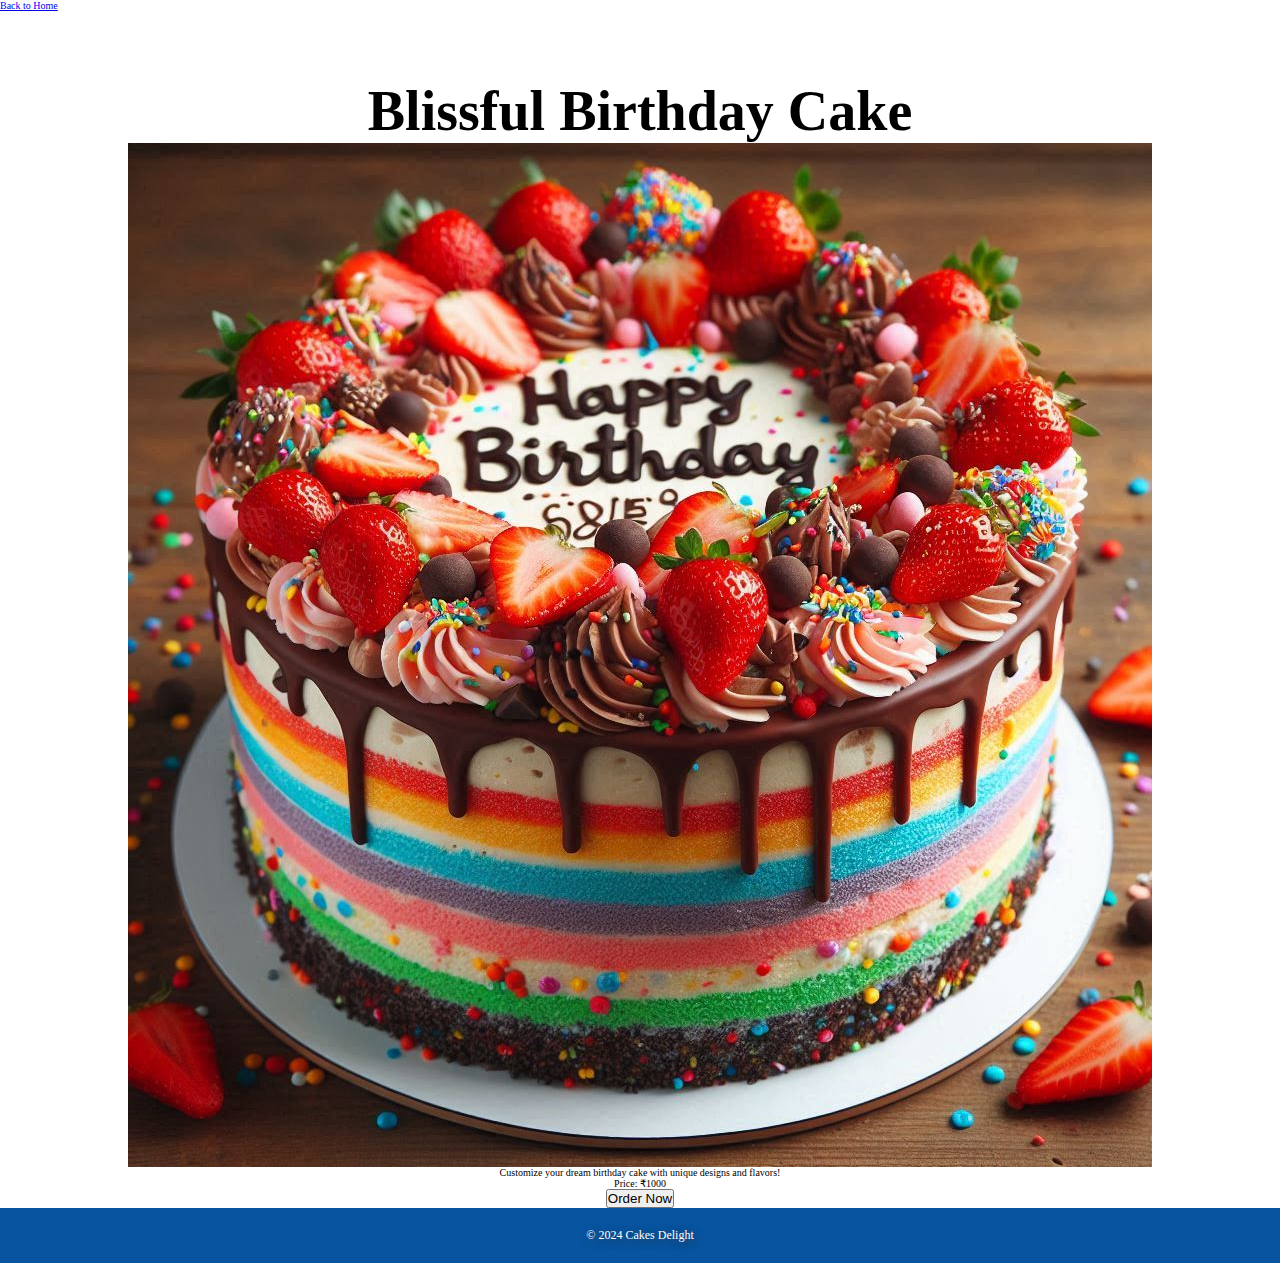
<file: vaultofocodes-frontend-dev-final-project-main/blissful-birthday-cake.html>
<!DOCTYPE html>
<html lang="en">
<head>
    <meta charset="UTF-8">
    <meta name="viewport" content="width=device-width, initial-scale=1.0">
    <title>Blissful Birthday Cake</title>
    <link rel="stylesheet" href="styles.css">
</head>
<body>
    <header>
        <nav>
            <a href="index.html">Back to Home</a>
        </nav>
    </header>
    <main>
        <h1>Blissful Birthday Cake</h1>
        <img src="images/birthday-cake.png" alt="Blissful Birthday Cake">
        <p>Customize your dream birthday cake with unique designs and flavors!</p>
        <p>Price: ₹1000</p>
        <button>Order Now</button>
    </main>
    <footer>
        <p>&copy; 2024 Cakes Delight</p>
    </footer>
</body>
</html>
</file>
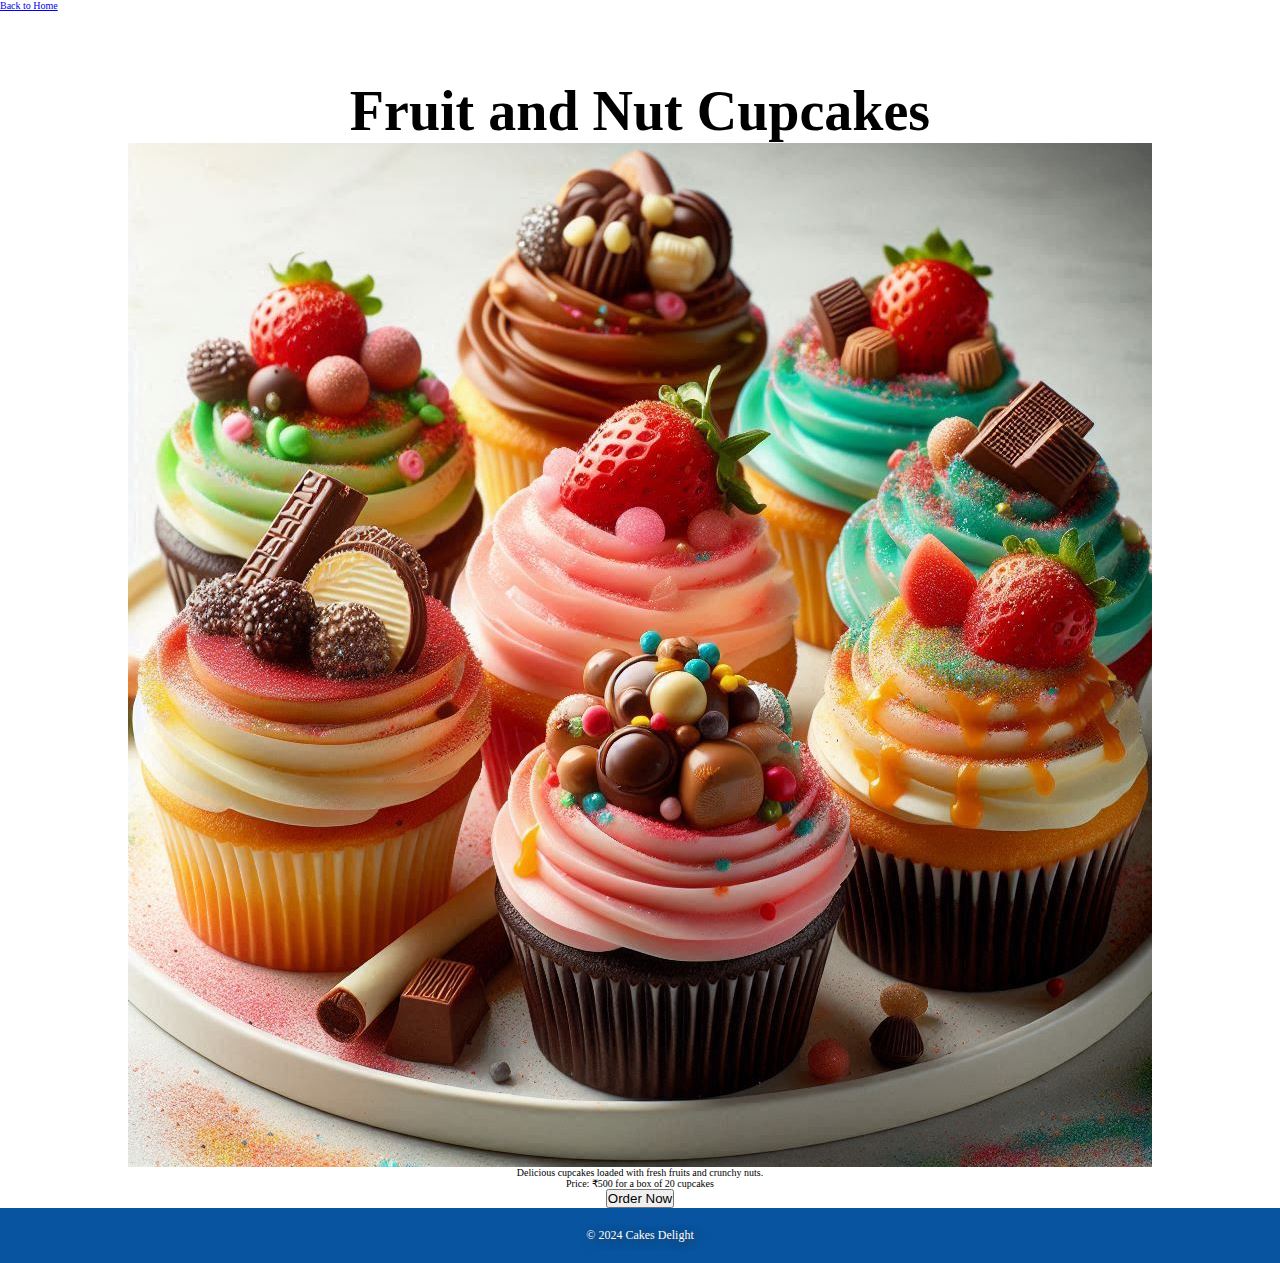
<file: vaultofocodes-frontend-dev-final-project-main/fruit-nut-cupcakes.html>
<!DOCTYPE html>
<html lang="en">
<head>
    <meta charset="UTF-8">
    <meta name="viewport" content="width=device-width, initial-scale=1.0">
    <title>Fruit and Nut Cupcakes</title>
    <link rel="stylesheet" href="styles.css">
</head>
<body>
    <header>
        <nav>
            <a href="index.html">Back to Home</a>
        </nav>
    </header>
    <main>
        <h1>Fruit and Nut Cupcakes</h1>
        <img src="images/cupcakes.png" alt="Fruit and Nut Cupcakes">
        <p>Delicious cupcakes loaded with fresh fruits and crunchy nuts.</p>
        <p>Price: ₹500 for a box of 20 cupcakes</p>
        <button>Order Now</button>
    </main>
    <footer>
        <p>&copy; 2024 Cakes Delight</p>
    </footer>
</body>
</html>
</file>
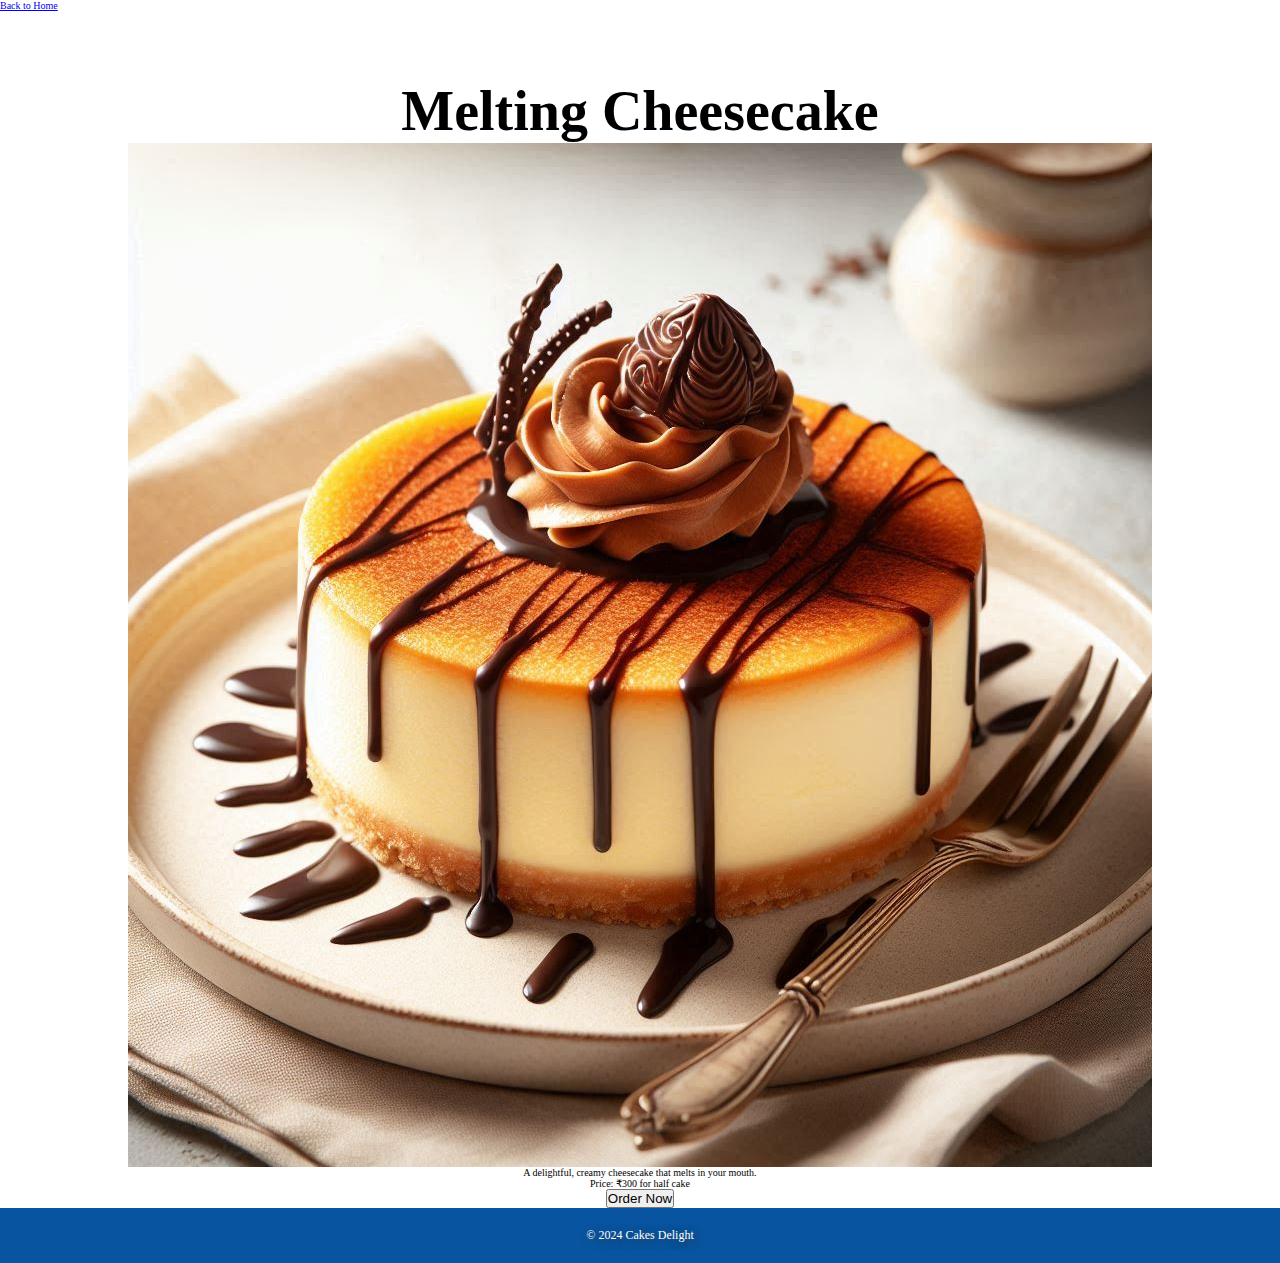
<file: vaultofocodes-frontend-dev-final-project-main/melting-cheesecake.html>
<!DOCTYPE html>
<html lang="en">
<head>
    <meta charset="UTF-8">
    <meta name="viewport" content="width=device-width, initial-scale=1.0">
    <title>Melting Cheesecake</title>
    <link rel="stylesheet" href="styles.css">
</head>
<body>
    <header>
        <nav>
            <a href="index.html">Back to Home</a>
        </nav>
    </header>
    <main>
        <h1>Melting Cheesecake</h1>
        <img src="images/cheesecake.png" alt="Melting Cheesecake">
        <p>A delightful, creamy cheesecake that melts in your mouth.</p>
        <p>Price: ₹300 for half cake</p>
        <button>Order Now</button>
    </main>
    <footer>
        <p>&copy; 2024 Cakes Delight</p>
    </footer>
</body>
</html>
</file>
<file: vaultofocodes-frontend-dev-final-project-main/styles.css>
/* declaration */
:root {
  --main-color: #fff;
  --secondary-color: #0854a0;
  --choco-color: #704104;
  --background-boxes: #fff;
  font-size: 10px;
}

* {
  box-sizing: border-box;
  margin: 0;
  padding: 0;
}

body {
  background-color: var(--main-color);
  font-family: "Grandstander", cursive;
}

/* --style navigation-bar --*/
.top {
  display: flex;
  justify-content: center;
  align-items: center;
  background-color: var(--main-color);
  box-shadow: 5px 5px 5px rgba(77, 77, 77, 0.2);
  position: fixed;
  top: 0;
  width: 100%;
  z-index: 888;
}

.nav-bar {
  display: flex;
  justify-content: center;
  align-items: center;
  width: 100%;
  max-width: 1350px;
  margin: 0 auto;
}

.logo-wrapper {
  display: flex;
  justify-content: center;
  align-items: center;
  width: 40%;
}

#logo {
  width: 20rem;
  height: auto;
}

#menu {
  display: flex;
  justify-content: space-evenly;
  align-items: center;
  width: 60%;
  padding: 0 5rem;
}

#menu li {
  list-style: none;
  width: 20%;
  display: flex;
  align-items: center;
  justify-content: center;
}

#menu a {
  text-decoration: none;
  font-size: 2.2rem;
  padding: 0.8em 1.5em;
  color: var(--choco-color);
  font-weight: bold;
  display: block;
}

#menu a:hover {
  background-color: var(--choco-color);
  color: var(--main-color);
}

#hamburger {
  display: none;
}

/*  style hero image */

main {
  position: relative;
  top: 68px;
  display: flex;
  flex-direction: column;
  justify-content: center;
  align-items: center;
}

.hero-box {
  display: flex;
  justify-content: center;
  align-items: center;
  padding: 3rem 0 0 0;
  width: 100%;
  max-width: 1350px;
}

.hero-box img {
  width: 65%;
  height: auto;
}

.hero-text {
  display: flex;
  justify-content: flex-start;
  align-items: center;
  width: 35%;
  line-height: 1.1;
  padding: 0 0 0 4rem;
  margin: 0 5rem 0 1rem;
  color: var(--choco-color);
  text-shadow: 2px 2px 8px #b4b2b2;
}

h1 {
  font-size: 5.6rem;
}

/*  style product section  */

#product {
  display: flex;
  flex-direction: column;
  justify-content: center;
  align-items: center;
  padding: 6rem 0 0 0;
  background-color: var(--secondary-color);
  width: 100%;
}

h2 {
  font-size: 2.8rem;
  color: #f2f2f2;
  padding-bottom: 1.8em;
  margin: 1em 0 0 0;
  text-shadow: 2px 2px 10px #3a3939;
}

iframe {
  width: 60rem;
  height: 40rem;
  border: 3px solid #4e7ee6;
  box-shadow: 0px 0px 30px #02203f;
  margin-bottom: 12em;
}

.ingredients {
  display: flex;
  justify-content: center;
  align-items: center;
  max-width: 1350px;
}

.ingredients-wrapper {
  display: flex;
  justify-content: center;
  align-items: center;
  background-color: var(--main-color);
  padding: 8rem 0;
  width: 100%;
}

.ingredients img {
  width: auto;
  height: 100%;
}

.ingredients-right {
  display: flex;
  flex-direction: column;
  justify-content: center;
  text-align: center;
  width: 45%;
  margin: 0 0 0 9rem;
  background-color: rgba(83, 152, 241, 0.4);
  box-shadow: 0px 0px 10px rgba(37, 37, 37, 0.4);
  border: 1px solid var(--secondary-color);
  padding: 3rem 4rem;
  border-radius: 1.5rem;
  text-align: left;
}

.ingredients-right h3 {
  font-size: 2.4rem;
  margin: 0.6em 0;
}

.ingredients-right h3:nth-of-type(2) {
  margin-top: 1.3em;
}

.ingredients-right ul li {
  font-size: 2rem;
}

.ingredients-right p {
  line-height: 1.6;
  font-size: 1.8rem;
}

/*  style order section  */

#order {
  display: flex;
  flex-direction: column;
  justify-content: center;
  text-align: center;
  background-color: var(--secondary-color);
  width: 100%;
  padding: 6rem 0;
  align-items: center;
}

.order-wrapper {
  display: flex;
  justify-content: center;
  flex-wrap: wrap;
  margin-bottom: 6rem;
  max-width: 1350px;
}

.order-box {
  display: flex;
  flex-direction: column;
  justify-content: center;
  text-align: center;
  width: 32rem;
  background-color: var(--background-boxes);
  border: 1px solid #f5f5f5;
  box-shadow: 0px 0px 30px #02203f;
  border-radius: 10px;
  text-align: center;
  padding: 1rem;
  margin: 2rem;
}

.order-box img {
  width: 100%;
  height: auto;
}

.order-text {
  padding-top: 3rem;
}

.order-text h4 {
  font-size: 1.6rem;
  margin-bottom: 0.3em;
}

.order-text p {
  font-size: 1.4rem;
}

.order-text button {
  font-size: 1.6rem;
  margin: 0.7em 0;
  border: none;
  border-radius: 0.4em;
  padding: 0.6em 2em;
  background-color: var(--choco-color);
  color: #fff;
  font-weight: bold;
  box-shadow: 0 4px 8px 0 rgba(0, 0, 0, 0.2);
  cursor: pointer;
}

.order-text button:hover {
  background-color: var(--secondary-color);
}


#contact h2 {
  color: #000;
  text-shadow: 2px 2px 5px #cfcaca;
}

/*  style more cookies section  */

#more-cookies {
  display: flex;
  flex-direction: column;
  justify-content: center;
  text-align: center;
  background-color: var(--secondary-color);
  align-items: center;
  padding: 6rem 0 0 0;
  width: 100%;
}

.more-wrapper {
  display: flex;
  justify-content: center;
  align-items: center;
  max-width: 1350px;
}

.more-left {
  width: 40%;
}

.more-left p {
  color: #fff;
  font-size: 3.6rem;
  font-weight: bold;
  text-shadow: 2px 2px 10px #3a3939;
}

.more-wrapper img {
  height: 20rem;
  width: auto;
}

/*  style newsletter section  */

#contact {
  display: flex;
  flex-direction: column;
  justify-content: center;
  align-items: center;
  background-color: var(--main-color);
  padding: 6rem 2rem 8rem 2rem;
  width: 100%;
  text-align: center;
}

.news-wrapper {
  display: flex;
  justify-content: center;
  align-items: center;
}

.news-right {
  display: flex;
  flex-direction: column;
  justify-content: flex-start;
  align-items: flex-start;
  width: 80%;
  padding: 0 1rem;
}
#img-bowing-down{
  width: 60%;

}

.img-gallery {
  display: flex;
  flex-direction: row;
  flex-wrap: wrap;
  justify-content: flex-start;
  overflow: hidden;
}

.img-gallery img {
  width: 10rem;
  height: 10rem;
  margin: 2rem 0.5rem 1rem 0.5rem;
  transition: all 0.3s ease-out;
  cursor: pointer;
}

.img-gallery img:hover {
  transform: scale(1.3);
}

.larger-pic {
  font-size: 2rem;
  margin: 0 0.4em 0.9em 0.4em;
}

.modal {
  background-color: rgba(0, 0, 0, 0.9);
  position: fixed;
  top: 0;
  left: 0;
  width: 100%;
  height: 100vh;
  z-index: 999;
  opacity: 0;
  pointer-events: none;
  transition: 0.25s ease-out;
}

.modal.open {
  opacity: 1;
  pointer-events: all;
}

.full-img {
  position: absolute;
  height: 70%;
  width: auto;
  top: 50%;
  left: 50%;
  transform: translate(-50%, -50%) scale(0.5);
  transition: all 0.25s ease-out;
}

.full-img.open {
  transform: translate(-50%, -50%) scale(1);
}

.modal p {
  color: var(--main-color);
  font-size: 1.8rem;
  position: absolute;
  bottom: 8%;
  left: 50%;
  transform: translate(-50%, -10%);
}

.close-btn {
  color: var(--main-color);
  font-size: 6rem;
  position: absolute;
  top: 5%;
  right: 10%;
  cursor: pointer;
  padding: 0 0.3em;
}

.subscribe {
  font-size:2.4rem;
  margin: 1.44em 0.35em 0.7em 0.35em;
}

form {
  display: flex;
  flex-direction: row;
}

input[type="email"] {
  background-color: var(--secondary-color);
  margin: 1rem 0;
  padding: 1rem;
  width: 100%;
  border: none;
  outline: none;
  border-radius: 5px;
}

::placeholder {
  color: #f2f2f2;
}

input[type="submit"] {
  font-size: 1.4rem;
  margin: 1rem 0 1rem 1rem;
  border: none;
  padding: 0.75em;
  border-radius: 5px;
  background-color: var(--choco-color);
  color: #fff;
  font-weight: bold;
  cursor: pointer;
}

input[type="submit"]:hover {
  background-color: var(--secondary-color);
}

.social a {
  font-size: 3rem;
  color: rgba(8, 84, 160, 0.8);
  margin: 1rem 0.5rem;
  cursor: pointer;
}
.social a img{
  width: 5rem;
  height: 5rem;

}

.social a:hover {
  color: rgba(112, 65, 4, 0.8);
}

/*  style footer  */

footer {
  font-size: 1.2rem;
  position: relative;
  top: 68px;
  text-align: center;
  background-color: var(--secondary-color);
  color: var(--main-color);
  padding: 1.67em 0;
  text-shadow: 2px 2px 10px #3a3939;
}

footer a {
  text-decoration: none;
  color: var(--main-color);
}

footer a:hover {
  color: var(--choco-color);
}

/*  media queries for tablets devices screen 810px  */

@media (max-width: 810px) {
  :root {
    font-size: 7px;
  }

  #menu {
    justify-content: space-between;
  }

  #menu a {
    padding: 0.8em;
  }

  .hero-box img {
    width: 65%;
  }

  .hero-text {
    width: 35%;
  }

  h1 {
    font-size: 4.6rem;
  }

  /*  style product section  */

  .ingredients {
    padding: 0 5rem;
  }

  .ingredients img {
    width: 30%;
    height: auto;
  }

  .ingredients-right {
    width: 80%;
    margin: 0 0 0 5rem;
  }

  /*  style order section  */

  .order-box {
    width: 25rem;
    margin: 1.9em;
  }

  /*  style features section  */

  .features-wrapper {
    padding: 0 5rem;
  }

  .feature-box {
    padding: 1.2rem;
    margin: 1.2rem;
  }

  /*  style contact section  */

  #contact {
    padding: 9.1rem 5rem 10rem 5rem;
  }

  .news-wrapper img {
    width: 45%;
  }

  .news-right {
    width: 55%;
    padding: 0 1.2rem;
  }

  .img-gallery img {
    width: 6.2rem;
    height: 6.2rem;
  }

  .full-img {
    height: auto;
    width: 100%;
  }

  .modal p {
    bottom: 25%;
    left: 50%;
    transform: translate(-50%, -25%);
  }

  .close-btn {
    top: 23%;
    right: 15%;
  }

  footer {
    font-size: 1.4rem;
  }
}

/* media queries for mobile devices screen 500px */

@media (max-width: 500px) {
  :root {
    font-size: 10px;
  }

  .nav-bar {
    flex-direction: column;
    width: 100%;
  }

  .logo-wrapper {
    width: 100%;
  }

  #hamburger {
    background-color: var(--choco-color);
    display: inline-block;
    height: 0.3rem;
    width: 3rem;
    position: fixed;
    right: 2rem;
    top: 3rem;
    cursor: pointer;
  }

  #hamburger::before {
    content: "";
    position: absolute;
    height: 0.3rem;
    width: 3rem;
    background-color: var(--choco-color);
    transform: translateY(-8px);
    transition: 0.2s;
    cursor: pointer;
  }

  #hamburger::after {
    content: "";
    position: absolute;
    height: 0.3rem;
    width: 3rem;
    background-color: var(--choco-color);
    transform: translateY(8px);
    transition: 0.2s;
    cursor: pointer;
  }

  #hamburger.active {
    background-color: transparent;
  }

  #hamburger.active::before {
    transform: translateY(0px) rotate(45deg);
  }

  #hamburger.active::after {
    transform: translateY(0px) rotate(-45deg);
  }

  #menu.active {
    display: flex;
  }

  #menu {
    display: none;
    flex-direction: column;
    margin-top: 1rem;
    width: 100%;
  }

  #menu a {
    padding: 2rem 0;
    width: 100%;
    text-align: center;
  }

  /*  style hero image */

  .hero-box {
    flex-direction: column;
  }

  .hero-box img {
    width: 100%;
  }

  .hero-text {
    text-align: center;
    width: 100%;
    padding: 3rem 1.5rem;
    margin: 0 2.5rem 5rem 2.5rem;
  }

  /*  style product section  */

  h2 {
    font-size: 2.2rem;
    margin: 3rem 1.5rem 0 1.5rem;
  }

  iframe {
    width: 100%;
    height: 25rem;
    border: none;
  }

  .ingredients {
    flex-direction: column;
    padding: 0 2rem;
  }

  .ingredients img {
    width: 80%;
    height: auto;
  }

  .ingredients-right {
    width: 100%;
    margin: 4rem 0 0 0;
    padding: 2rem 3rem;
  }

  .ingredients-right h3 {
    font-size: 2rem;
  }

  .ingredients-right ul li {
    font-size: 1.6rem;
  }

  .ingredients-right p {
    font-size: 1.4rem;
  }

  /*  style order section  */

  .order-wrapper {
    margin-bottom: 3rem;
  }

  .order-box {
    width: 27rem;
    margin: 1.5em;
  }

  /*  style features section  */

  .features-wrapper {
    flex-direction: column;
    padding: 0 2rem;
  }

  .feature-box {
    padding: 1rem;
    margin: 1rem;
  }

  .feature-box h3 {
    font-size: 1.6rem;
  }

  .feature-box i {
    font-size: 4rem;
  }

  .features-wrapper img {
    width: 100%;
    margin-top: 3rem;
  }

  /*  style more cookies section */

  .more-wrapper {
    flex-direction: column;
  }

  .more-left {
    width: 90%;
  }

  .more-left p {
    margin-bottom: 3rem;
  }

  /*  style newsletter section */

  #contact {
    padding: 6rem 2rem 8rem 2rem;
  }

  .news-wrapper {
    flex-direction: column-reverse;
  }

  .news-wrapper img {
    width: 100%;
  }

  .news-right {
    width: 90%;
    padding: 0;
  }

  .img-gallery {
    flex-wrap: wrap;
    justify-content: center;
  }

  .img-gallery img {
    width: 8rem;
    height: 8rem;
  }

  .larger-pic {
    margin: 0 auto 1rem auto;
  }

  .modal p {
    bottom: 15%;
    left: 50%;
    transform: translate(-50%, -15%);
  }

  .close-btn {
    top: 15%;
    right: 5%;
  }

  footer {
    font-size: 1.2rem;
  }
}




/* ********************** */
/* Cake Pages CSS */

/* -- Style Product Section -- */
#product {
  padding: 6rem 0;
  background-color: var(--secondary-color);
  text-align: center;
}

#product h2 {
  font-size: 3rem;
  color: #f2f2f2;
  text-shadow: 2px 2px 10px #3a3939;
}

/* Cake Image */
.cake-image {
  width: 80%;
  max-width: 600px;
  border-radius: 10px;
  box-shadow: 0 4px 10px rgba(0, 0, 0, 0.2);
}

/* Ingredients Section */
.ingredients {
  display: flex;
  flex-direction: column;
  align-items: center;
  padding: 4rem 0;
}

.ingredients img {
  width: 50%;
  height: auto;
  border-radius: 10px;
}

.ingredients-right {
  background-color: rgba(83, 152, 241, 0.6);
  padding: 2rem;
  border-radius: 1rem;
  box-shadow: 0 2px 5px rgba(0, 0, 0, 0.3);
  width: 70%;
  max-width: 500px;
}

/* Order Section */
#order {
  display: flex;
  flex-direction: column;
  align-items: center;
  padding: 6rem 0;
  background-color: var(--main-color);
}

.order-wrapper {
  display: flex;
  justify-content: center;
  flex-wrap: wrap;
  gap: 2rem; /* Added spacing between order boxes */
}

.order-box {
  width: 30rem;
  background-color: var(--background-boxes);
  border: 1px solid #f5f5f5;
  box-shadow: 0px 0px 20px rgba(0, 0, 0, 0.1);
  border-radius: 10px;
  text-align: center;
  padding: 2rem;
  transition: transform 0.3s;
}

.order-box:hover {
  transform: translateY(-5px); /* Lift effect on hover */
}

.order-box img {
  width: 100%;
  height: auto;
  border-radius: 10px;
}

.order-text h4 {
  font-size: 1.8rem;
  margin-bottom: 0.5em;
}

.order-text button {
  background-color: var(--choco-color);
  color: #fff;
  border: none;
  padding: 0.8em 2em;
  border-radius: 0.5em;
  font-size: 1.5rem;
  cursor: pointer;
  transition: background-color 0.3s;
}

.order-text button:hover {
  background-color: var(--secondary-color);
}

/* More Cookies Section */
#more-cookies {
  padding: 6rem 0;
  background-color: var(--secondary-color);
}

.more-left p {
  font-size: 3rem;
  color: #fff;
  text-shadow: 2px 2px 10px #3a3939;
}

/* Contact Section */
#contact {
  padding: 6rem 2rem;
  background-color: var(--main-color);
  text-align: center;
}

/* Responsive Styles */
@media (max-width: 810px) {
  .cake-image {
    width: 100%;
  }

  .ingredients img {
    width: 80%;
  }

  .order-box {
    width: 80%;
    margin: 1rem 0;
  }

  .order-text button {
    font-size: 1.4rem;
    padding: 0.6em 1.5em;
  }
}

@media (max-width: 500px) {
  #product h2 {
    font-size: 2.5rem;
  }

  .order-box {
    width: 90%;
  }

  .order-text h4 {
    font-size: 1.5rem;
  }

  .order-text button {
    font-size: 1.3rem;
  }
}
</file>
